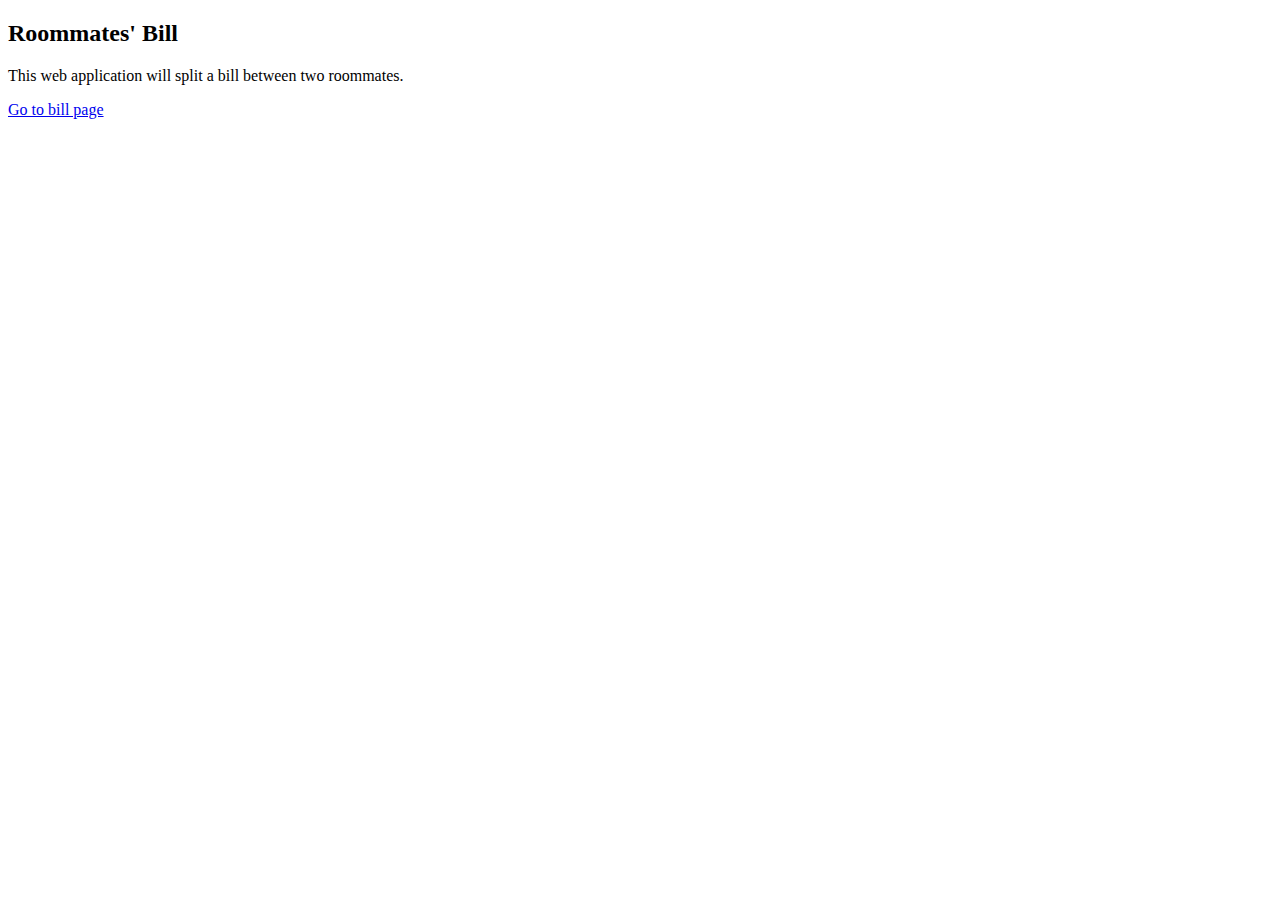
<file: templates/index.html>
<!DOCTYPE html>
<html lang="en">
<head>
    <meta charset="UTF-8">
    <title>Title</title>
</head>
<body>
<h2>Roommates' Bill</h2>
<p>This web application will split a bill between two roommates.</p>
<a href="{{url_for('bill_form_page')}}"> Go to bill page</a>
</body>
</html>
</file>
